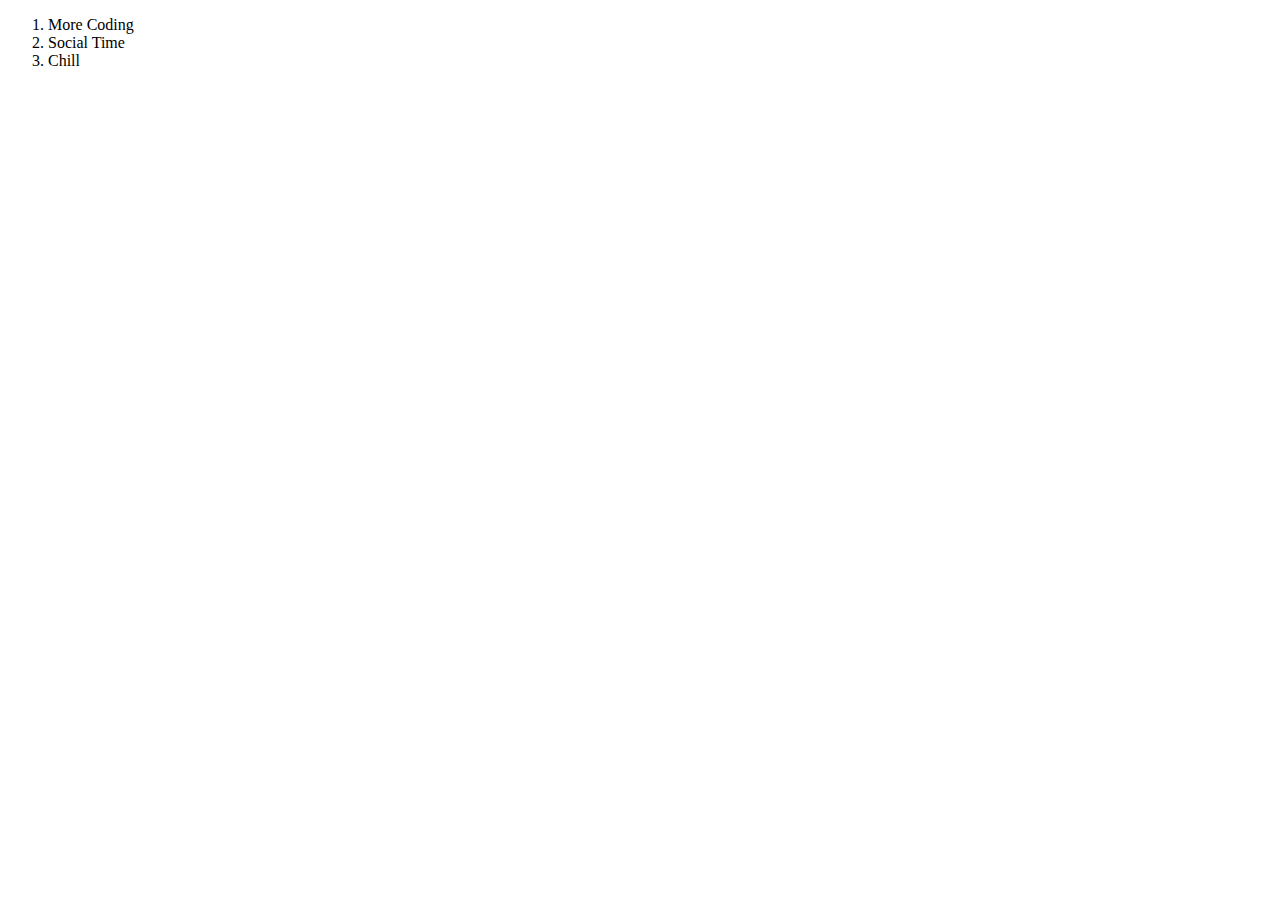
<file: index.html>
<!DOCTYPE html>
<html lang="en">
<head>
    <meta charset="UTF-8">
    <meta http-equiv="X-UA-Compatible" content="IE=edge">
    <meta name="viewport" content="width=device-width, initial-scale=1.0">
    <title>Document</title>
</head>
<body>
    <ol>
        <li>More Coding</li>
        <li>Social Time</li>
        <li>Chill</li>
    </ol>
    
</body>
</html>
</file>
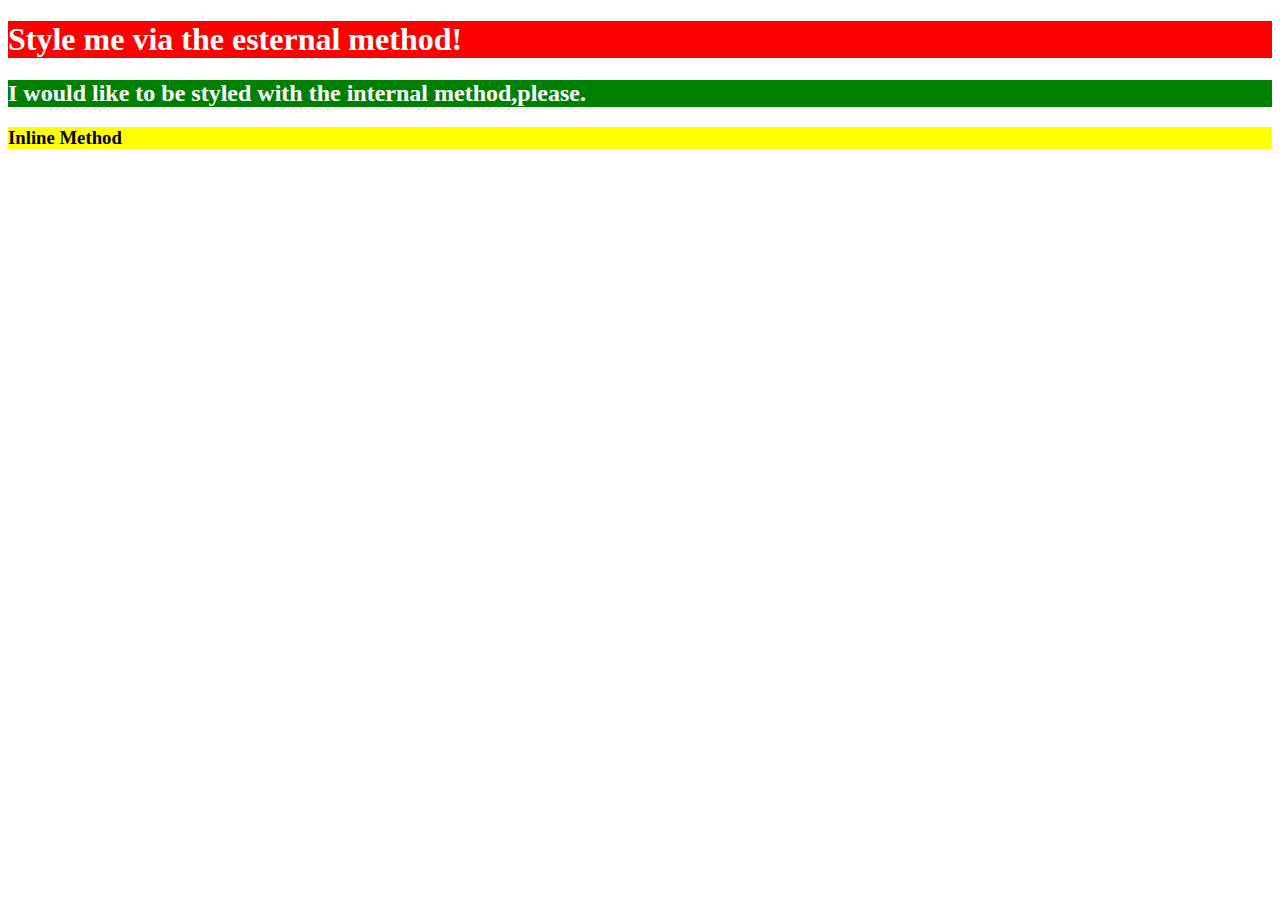
<file: CSS_Test.html>
<!DOCTYPE html>
<html lang="en">
<head>
    <meta charset="UTF-8">
    <meta http-equiv="X-UA-Compatible" content="IE=edge">
    <meta name="viewport" content="width=device-width, initial-scale=1.0">
    <title>Document</title>
    <link rel="stylesheet" href="styles.css">
    <style>
        h2 {
            color: white;
            background-color: green;
        }

    </style>
</head>
<body>
    <div>
        <h1>Style me via the esternal method!</h1>
    </div>
    <h2>I would like to be styled with the internal method,please.</h2>
    <h3 style="color:black; background-color: yellow;">Inline Method</h3>
</body>
</html>
</file>
<file: styles.css>
div {
    color:white;
    background-color: red;
}
</file>
